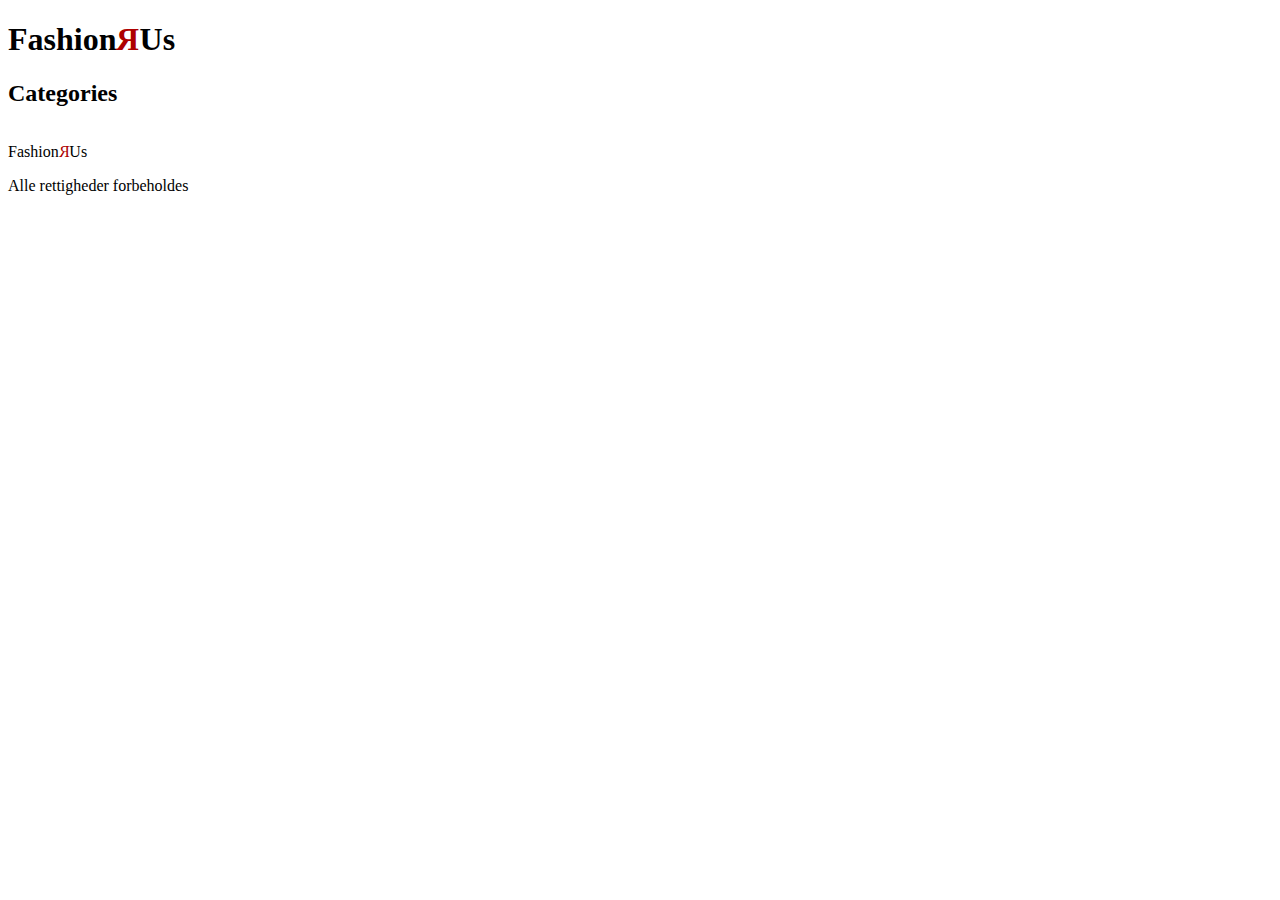
<file: tema_07/index.html>
<!DOCTYPE html>
<html lang="en">
  <head>
    <meta charset="UTF-8" />
    <meta name="viewport" content="width=device-width, initial-scale=1.0" />
    <link rel="stylesheet" href="tema7.css" />
    <title>index</title>
  </head>
  <body>
    <main>
      <h1>
        <a href="index.html">Fashion<span class="r">R</span>Us</a>
      </h1>

      <h2>Categories</h2>
      <div class="grid-container">
        <!-- <a href="produktliste.html" class="category">Accessories</a>
        <a href="produktliste.html" class="category">Apparel</a>
        <a href="produktliste.html" class="category">Footwear</a>
        <a href="produktliste.html" class="category">Free Items</a>
        <a href="produktliste.html" class="category">Personal care</a>
        <a href="produktliste.html" class="category">Sporting Goods</a> -->
      </div>
    </main>
    <footer>
      <p>Fashion<span class="r">R</span>Us</p>
      <p>Alle rettigheder forbeholdes</p>
    </footer>
    <script src="index.js"></script>
  </body>
</html>
</file>
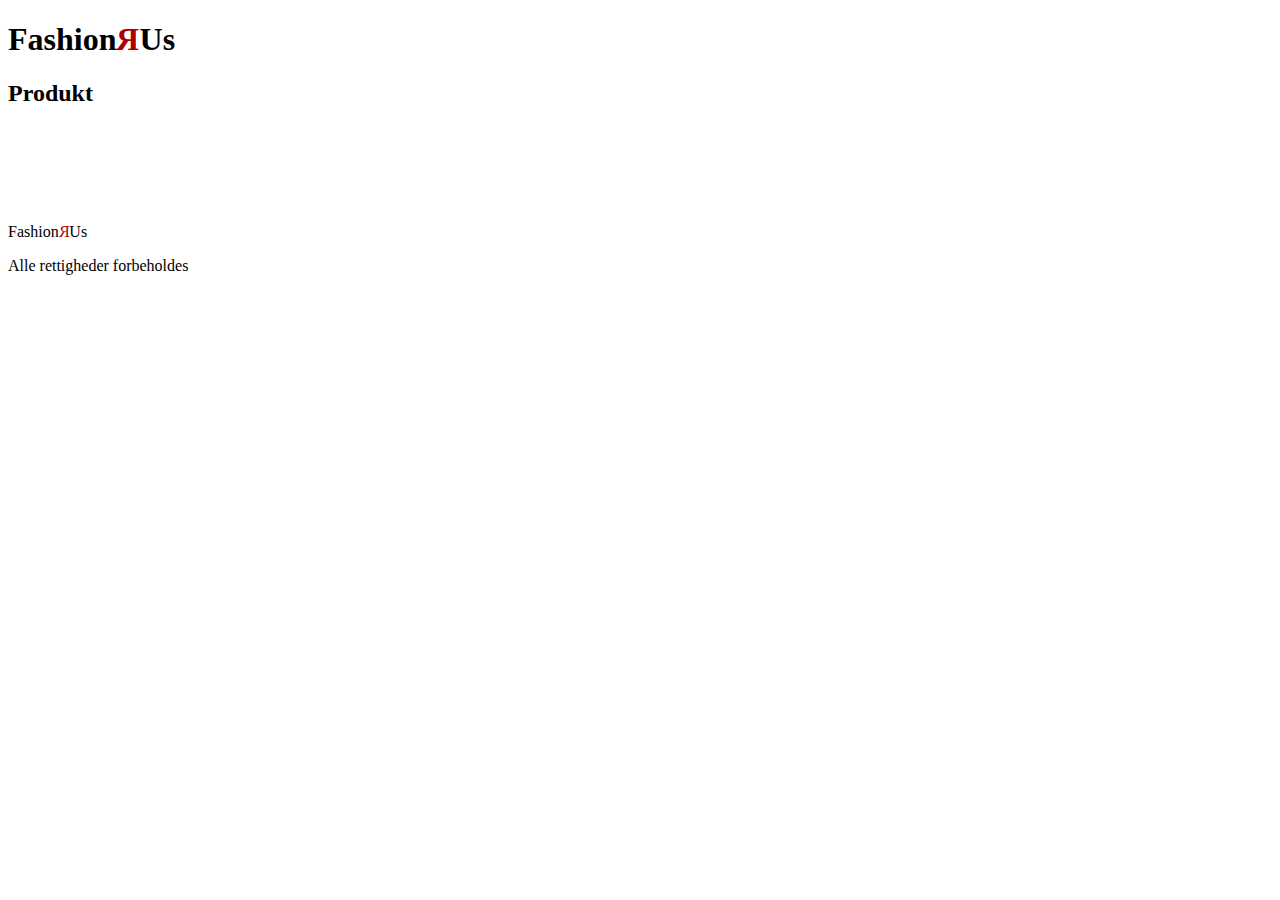
<file: tema_07/product.html>
<!DOCTYPE html>
<html lang="en">
  <head>
    <meta charset="UTF-8" />
    <meta name="viewport" content="width=device-width, initial-scale=1.0" />
    <title>FashionRUs</title>
    <link rel="stylesheet" href="tema7.css" />
  </head>
  <body>
    <header>
      <h1>
        <a href="index.html">Fashion<span class="r">R</span>Us</a>
      </h1>
      <h2>Produkt</h2>
    </header>

    <!-- <main class="produkt-container"> -->
    <!--   <section class="produkt-image">
        <img src="img/badehætteblå.webp" alt="FERRARI BLACK ZIP-UP" />
      </section>

      <section class="produkt-info">
        <h1>Product Information</h1>
        <p><strong>Model name</strong><br />Badehætte</p>
        <p><strong>Color</strong><br />Blå</p>
        <p><strong>Inventory number</strong><br />1581</p>
        <br />
        <br />
        <h1>Badehætte</h1>
        <p>Slay</p>
      </section>
      -->
    <!-- 
      <aside class="purchase-box">
        <h2>Verdens flotteste badehætte</h2>
        <label for="size">Choose a size</label>
        <select id="size">
          <option>S</option>
          <option>M</option>
          <option>L</option>
          <option>XL</option>
        </select>
        <button class="add-to-basket">Add to basket</button>
      </aside>
    </main> -->
    <section class="produkt-container"></section>
    <footer>
      <p>Fashion<span class="r">R</span>Us</p>
      <p>Alle rettigheder forbeholdes</p>
    </footer>
    <script src="product.js"></script>
  </body>
</html>
</file>
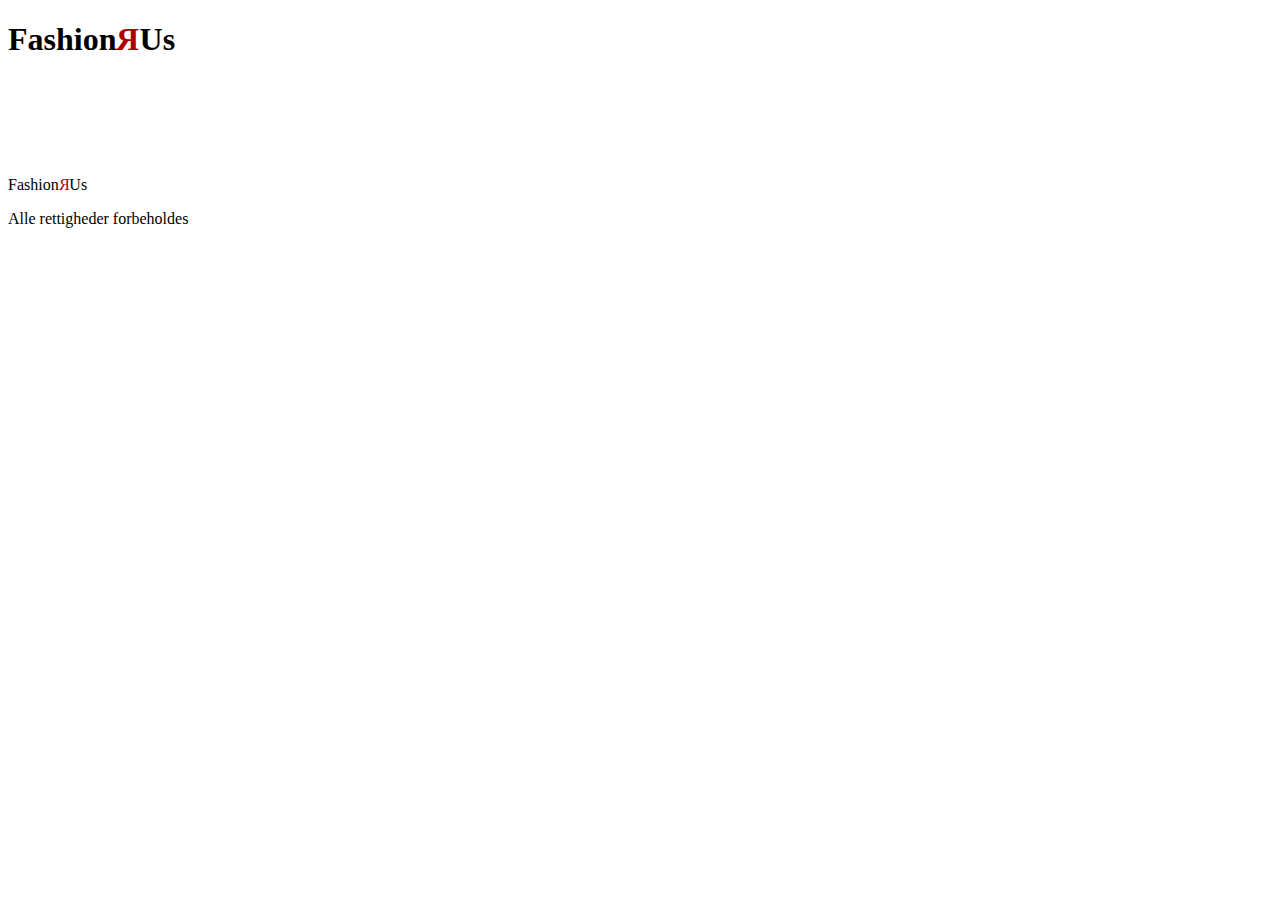
<file: tema_07/produktliste.html>
<!DOCTYPE html>
<html lang="en">
  <head>
    <meta charset="UTF-8" />
    <meta name="viewport" content="width=device-width, initial-scale=1.0" />
    <link rel="stylesheet" href="tema7.css" />
    <title>Produktliste</title>
    <script src="produktliste.js" defer></script>
  </head>
  <body>
    <header></header>

    <main>
      <h1>
        <a href="index.html">Fashion<span class="r">R</span>Us</a>
      </h1>
      <h2></h2>
      <section class="produkt-container"></section>
      <!-- 
      <section class="produkter">
        <article class="product">
          <div class="badge discount">-34%</div>
          <img src="img/taske.webp" alt="trøje" />
          <p>
            <b>Taske</b><br />
            <span class="prev-price">DK 1595,-</span><br />
            <span class="current-price">DK 1050,-</span><br />
            <a href="product.html">Read More</a>
          </p>
        </article>
        <article class="product">
          <div class="badge sold-out">UDSOLGT</div>
          <img src="img/mand.webp" alt="bukser" />
          <p>
            <b>Tanktop</b><br />DKK 400,- <br />
            <a href="product.html">Read More</a>
          </p>
        </article>
        <article class="product">
          <img src="img/badehættelyserød.webp" alt="trøje" />
          <p>
            <b>Badehætte</b><br />DK 150,- <br />
            <a href="product.html">Read More</a>
          </p>
        </article>
        <article class="product">
          <img src="img/badehætteblå.webp" alt="badehætte" />
          <p>
            <b>Badehætte</b><br />DK 150,- <br />
            <a href="product.html">Read More</a>
          </p>
        </article>
      </section> -->
    </main>

    <footer>
      <p>Fashion<span class="r">R</span>Us</p>
      <p>Alle rettigheder forbeholdes</p>
    </footer>
  </body>
</html>
</file>
<file: tema_07/tema7.css>
.grid-container {
  display: grid;
  grid-template-columns: 1fr 1fr;
  gap: 20px;
}

.category {
  display: block; /* gør hele området klikbart */
  background-color: #811e1e;
  color: #2b1e1e;
  text-align: center;
  padding: 30px;
  margin-bottom: 20px;
  border-radius: 50px; /* de runde hjørner */
  border-color: #ad0000;
  text-decoration: none; /* fjerner standard link-underline */
  transition: transform 0.3s, box-shadow 0.3s; /* den bløde overgang for hover-effekter */
  font-size: larger;
}

.category:hover {
  box-shadow: 0 4px 8px rgba(0, 0, 0, 0.2);
}

.r {
  transform: scaleX(-1);
  display: inline-block;
  color: #ad0000;
}

h1 {
  padding-right: 8%;
}

.produkter {
  display: grid;
  grid-template-columns: repeat(auto-fit, minmax(300px, 1fr));
  gap: 1rem;
}

img {
  max-width: 100%;
  height: auto;
  display: block;
}

.product {
  position: relative;
  text-align: center;
}

.badge {
  position: absolute;
  top: 10px;
  left: 10px;
  background-color: #ad0000;
  color: white;
  padding: 5px 10px;
  font-size: 0.8rem;
  border-radius: 5px;
}

.badge.discount {
  background-color: #008000; /* Grøn for rabat */
}

.badge.sold-out {
  background-color: #ad0000; /* Rød for udsolgt */
}

.prev-price {
  text-decoration: line-through;
  color: #888;
}

.current-price {
  color: #008000;
  font-weight: bold;
}

.link-sti {
  padding: 10px 20px;
  font-size: 14px;
  color: #777;
}

.link-sti a {
  text-decoration: none;
  color: black;
}

.produkt-container {
  display: grid;
  grid-template-columns: repeat(4, 1fr);
  gap: 30px;
  padding: 40px;
}

.produkt-image img {
  max-width: 100%;
  display: block;
}

.produkt-info {
  padding: 20px;
}

.produkt-info h1 {
  font-size: 26px;
  margin-bottom: 15px;
}

.produkt-info p {
  font-size: 18px;
  margin: 10px 0;
}

.purchase-box {
  background: #e0e0e0;
  padding: 20px;
  border-radius: 8px;
}

.purchase-box h2 {
  font-size: 22px;
  margin-bottom: 10px;
}

select {
  width: 100%;
  padding: 10px;
  margin-top: 10px;
  font-size: 16px;
}

.add-to-basket {
  width: 100%;
  padding: 10px;
  background-color: black;
  color: white;
  font-size: 18px;
  border: none;
  cursor: pointer;
  margin-top: 20px;
  border-radius: 5px;
}

.add-to-basket:hover {
  background-color: #444;
}

a {
  text-decoration: none;
  color: black;
}

p {
  text-decoration: bolder;
}
</file>
